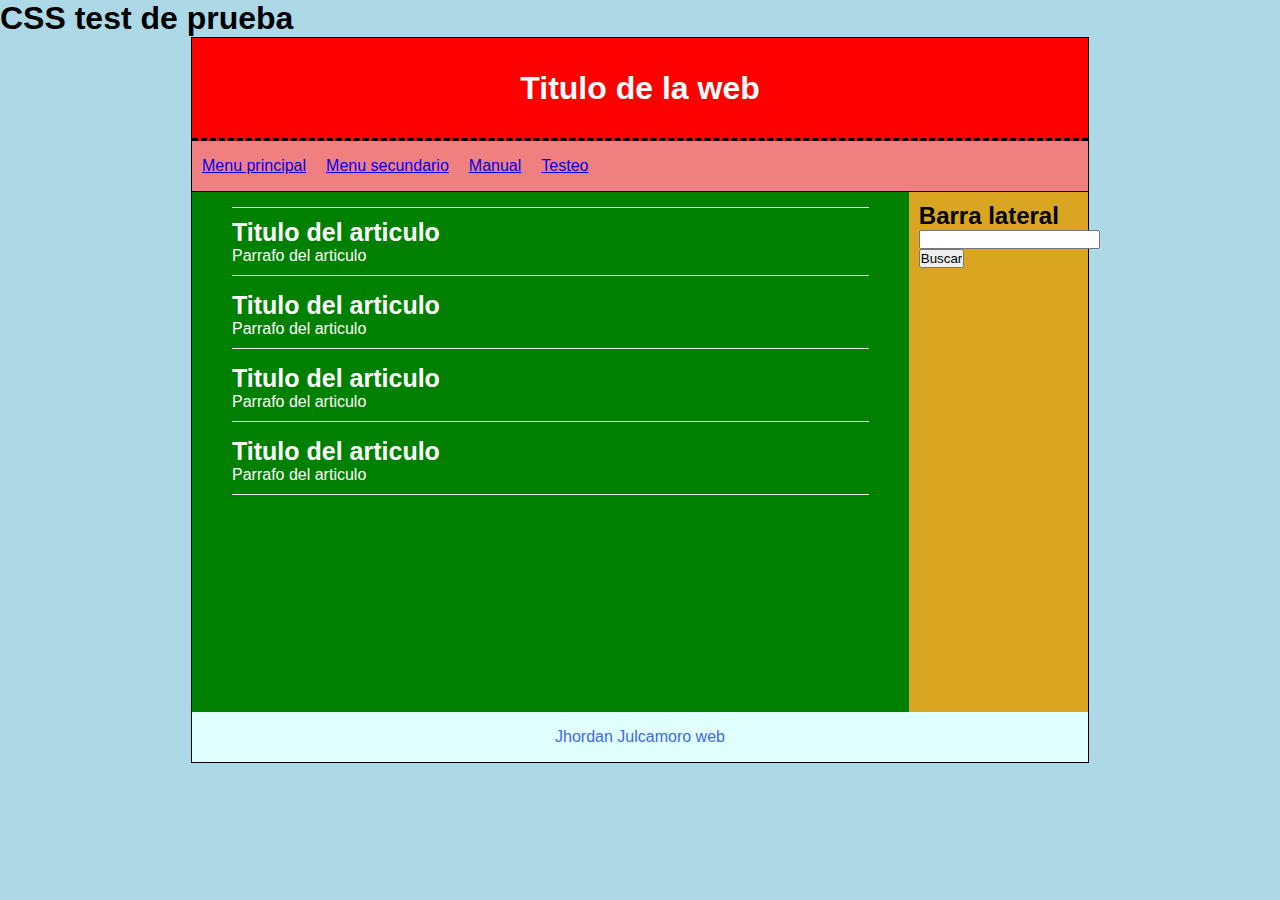
<file: css_repaso/index.html>
<!DOCTYPE html>
<html>

<head>
    <meta charset="utf-8" />
    <title> test css</title>
    <link rel="stylesheet" href="index.css" />
</head>

<body>
    <h1>CSS test de prueba</h1>

    <div id="container">
        <header>
            <h1>Titulo de la web</h1>
        </header>

        <nav>
            <ul>
                <li> <a href="#"> Menu principal</a></li>
            </ul>
            <ul>
                <li> <a href="#"> Menu secundario</a></li>
            </ul>
            <ul>
                <li> <a href="#"> Manual</a></li>
            </ul>
            <ul>
                <li> <a href="#"> Testeo</a></li>
            </ul>
        </nav>

        <div class="clearfix"></div>

        <section id="content">
            <article class="article">
                <h2> Titulo del articulo</h2>
                <p> Parrafo del articulo </p>
            </article>

            <article class="article">
                <h2> Titulo del articulo</h2>
                <p> Parrafo del articulo </p>
            </article>

            <article class="article">
                <h2> Titulo del articulo</h2>
                <p> Parrafo del articulo </p>
            </article>

            <article class="article">
                <h2> Titulo del articulo</h2>
                <p> Parrafo del articulo </p>
            </article>

        </section>
        <aside id="aside">
            <h2>Barra lateral</h2>
            <form>
                <input type="text" />
                <input type="submit" value="Buscar" />
            </form>
        </aside>

        <div class="clearfix"></div>
        <footer id="footer">
            Jhordan Julcamoro web
        </footer>

    </div>

</body>

</html>
</file>
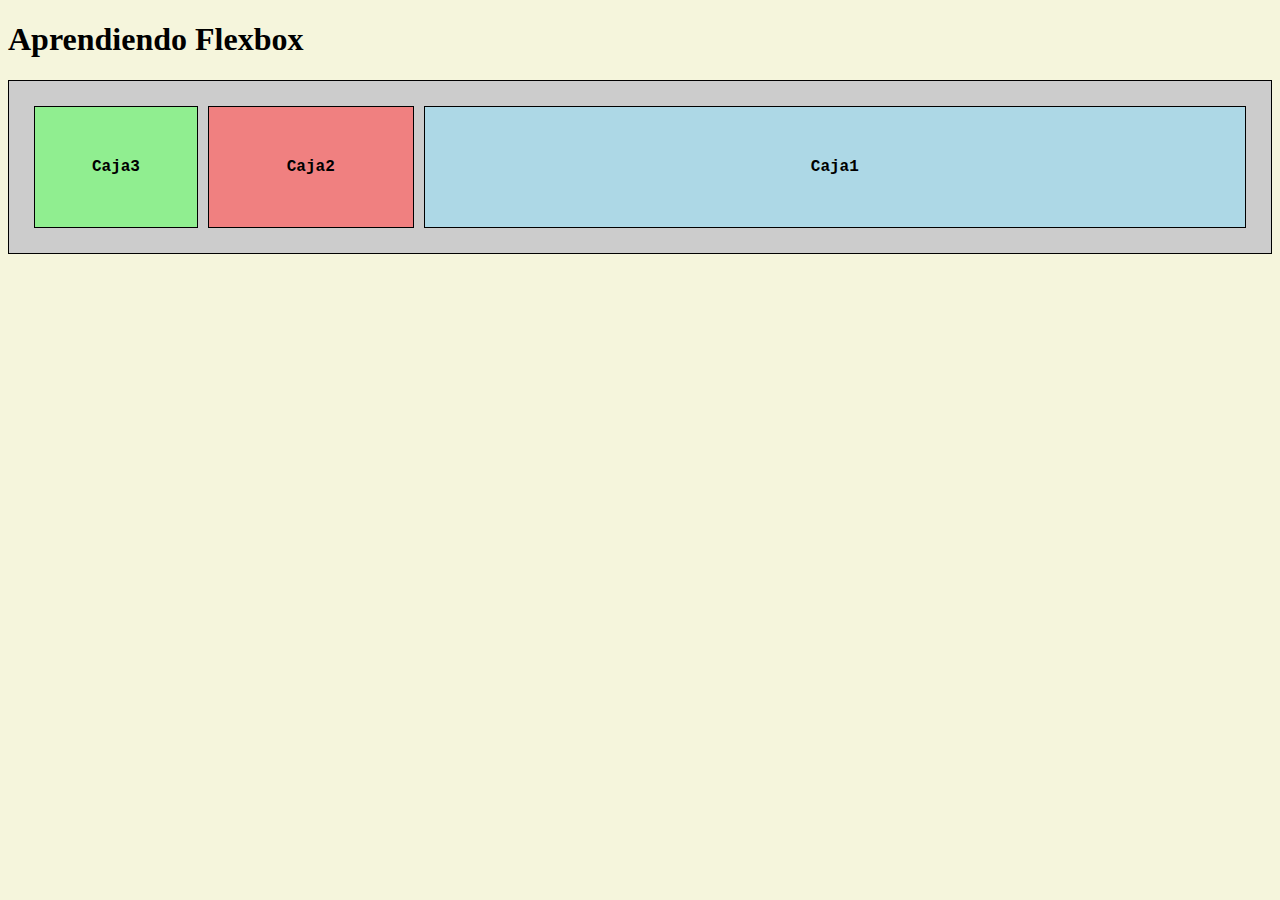
<file: flexbox_repaso/index.html>
<!DOCTYPE html>
<html>
    <head>
        <meta name="viewport" content="width=device-width, initial-scale=1.0, maximum-scale=1"/>
        <meta charset="UTF-8" />
        <meta http-equiv="X-UA-Compatible" content="IE=edge,chrome=1"/>
        <link rel="stylesheet" type"text/css" href="styles.css"/>
        <title>Aprendiendo Flexbox</title>
    </head>
    <body>
        <h1>Aprendiendo Flexbox</h1>

        <section class="flex-container">
            <div class="caja c1">
                Caja1
            </div>
            <div class="caja c2">
                Caja2
            </div>
            <div class="caja c3">
                Caja3
            </div>
            
            

        </section>
    </body>
</html>
</file>
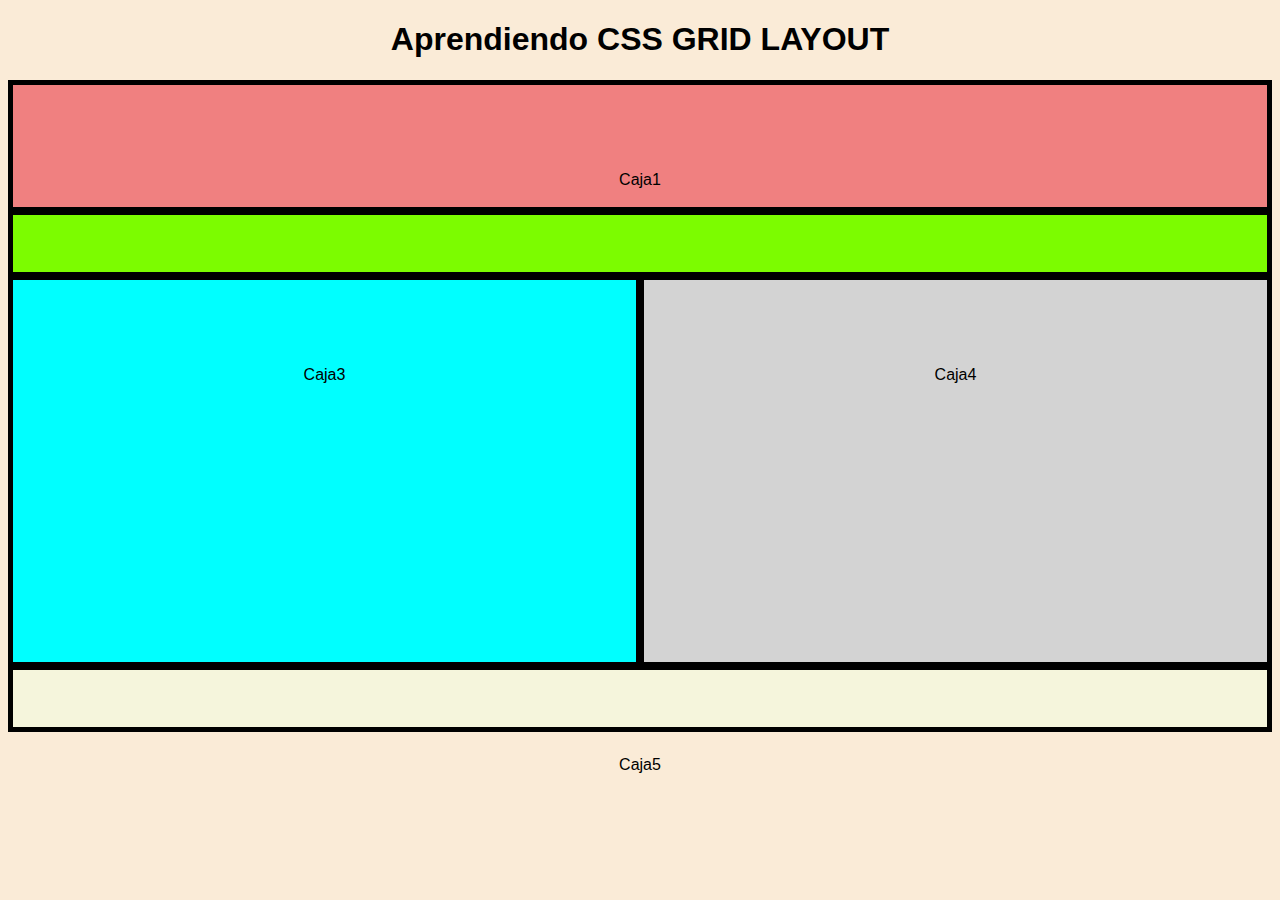
<file: grid_repaso/index.html>
<!DOCTYPE html>
<html>
    <head>
        <meta name="viewport" content="width=device-width, initial-scale=1.0, maximum-scale=1"/>
        <meta charset="UTF-8" />
        <meta http-equiv="X-UA-Compatible" content="IE=edge,chrome=1"/>
        <link rel="stylesheet" type"text/css" href="styles.css"/>
        <title>Aprendiendo CSS GRID LAYOUT</title>
    </head>
    <body>
        <h1>Aprendiendo CSS GRID LAYOUT</h1>

        <section class="grid-layout">
            <div class="caja c1">
                Caja1
            </div>
            <div class="caja c2">
                Caja2
            </div>
            <div class="caja c3">
                Caja3
            </div>
            <div class="caja c4">
                Caja4
            </div>
            <div class="caja c5">
                Caja5
            </div>

        </section>
    </body>
</html>
</file>
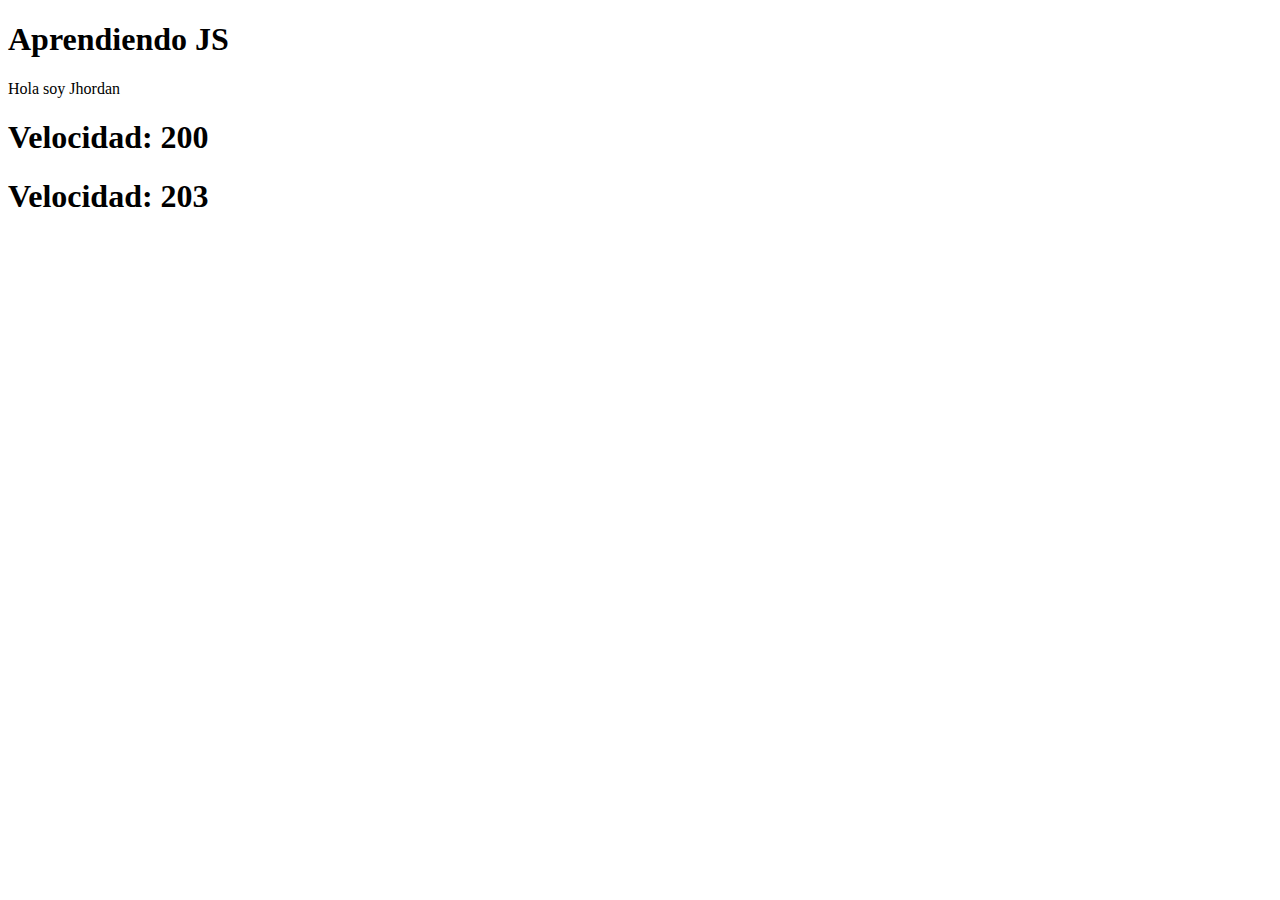
<file: js_repaso/index.html>
<!DOCTYPE html>
<html>
    <head>
        <meta name="viewport" content="width=device-width, initial-scale=1.0, maximum-scale=1"/>
        <meta charset="UTF-8" />
        <meta http-equiv="X-UA-Compatible" content="IE=edge,chrome=1"/>
        <title>Aprendiendo JS</title> 
    </head>
    <body>
        <h1>Aprendiendo JS</h1>
        <p>Hola soy Jhordan</p>
        <div id="datos">

        </div>
    </body>
    <script src="clases.js" type="text/javascript"></script>
</html>
</file>
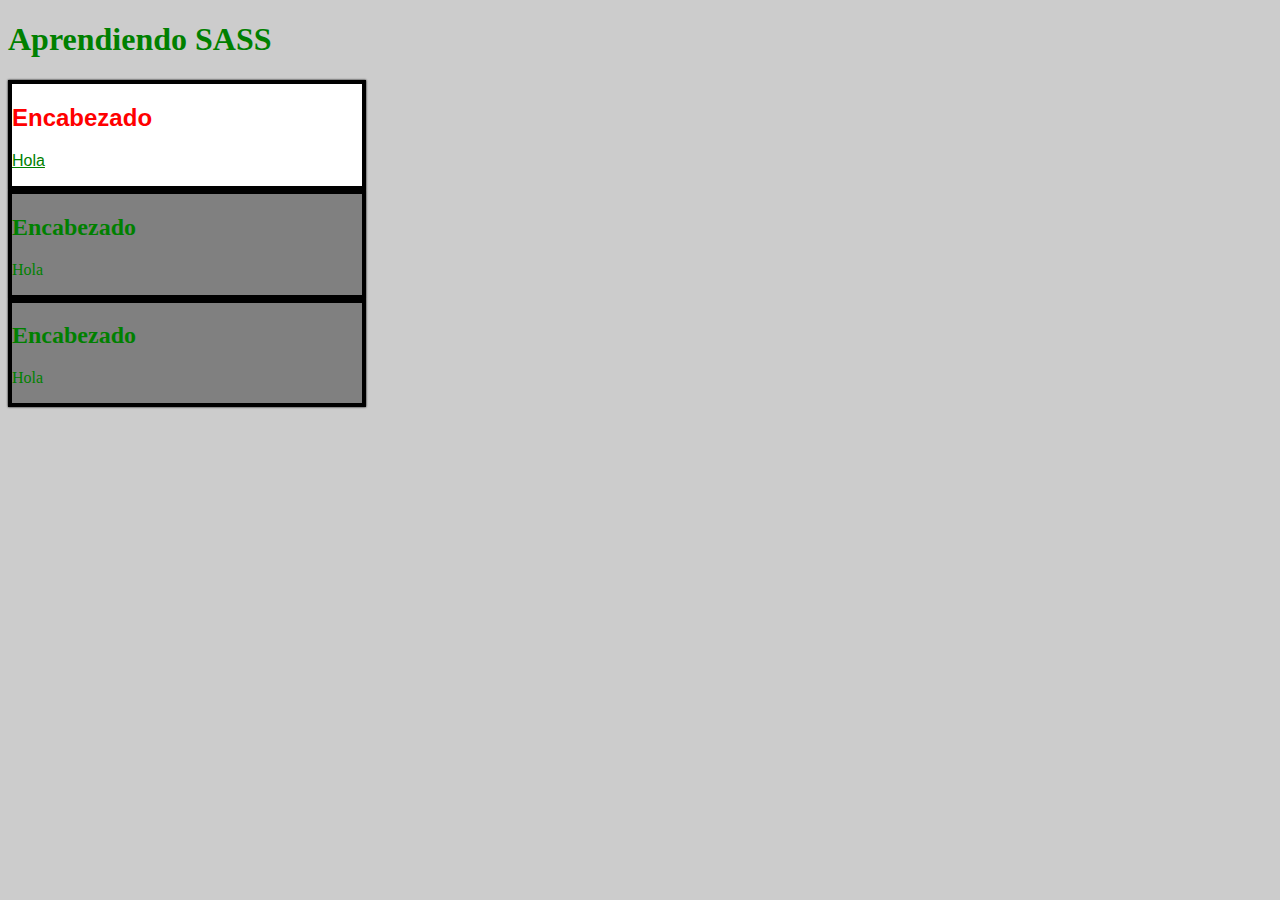
<file: sass_repaso/index.html>
<!DOCTYPE html>
<html>
    <head>
        <meta name="viewport" content="width=device-width, initial-scale=1.0, maximum-scale=1"/>
        <meta charset="UTF-8" />
        <meta http-equiv="X-UA-Compatible" content="IE=edge,chrome=1"/>
        <link rel="stylesheet" type"text/css" href="styles.css"/>
        <title>Aprendiendo SASS</title>
    </head>
    <body>
        <h1>Aprendiendo SASS</h1>

        <div class="caja">
            <h2>Encabezado</h2>
            <p>Hola</p>
        </div>
        <div class="caja-secundaria">
            <h2>Encabezado</h2>
            <p>Hola</p>
        </div>
        <div class="caja-secundaria">
            <h2>Encabezado</h2>
            <p>Hola</p>
        </div>
    </body>
</html>
</file>
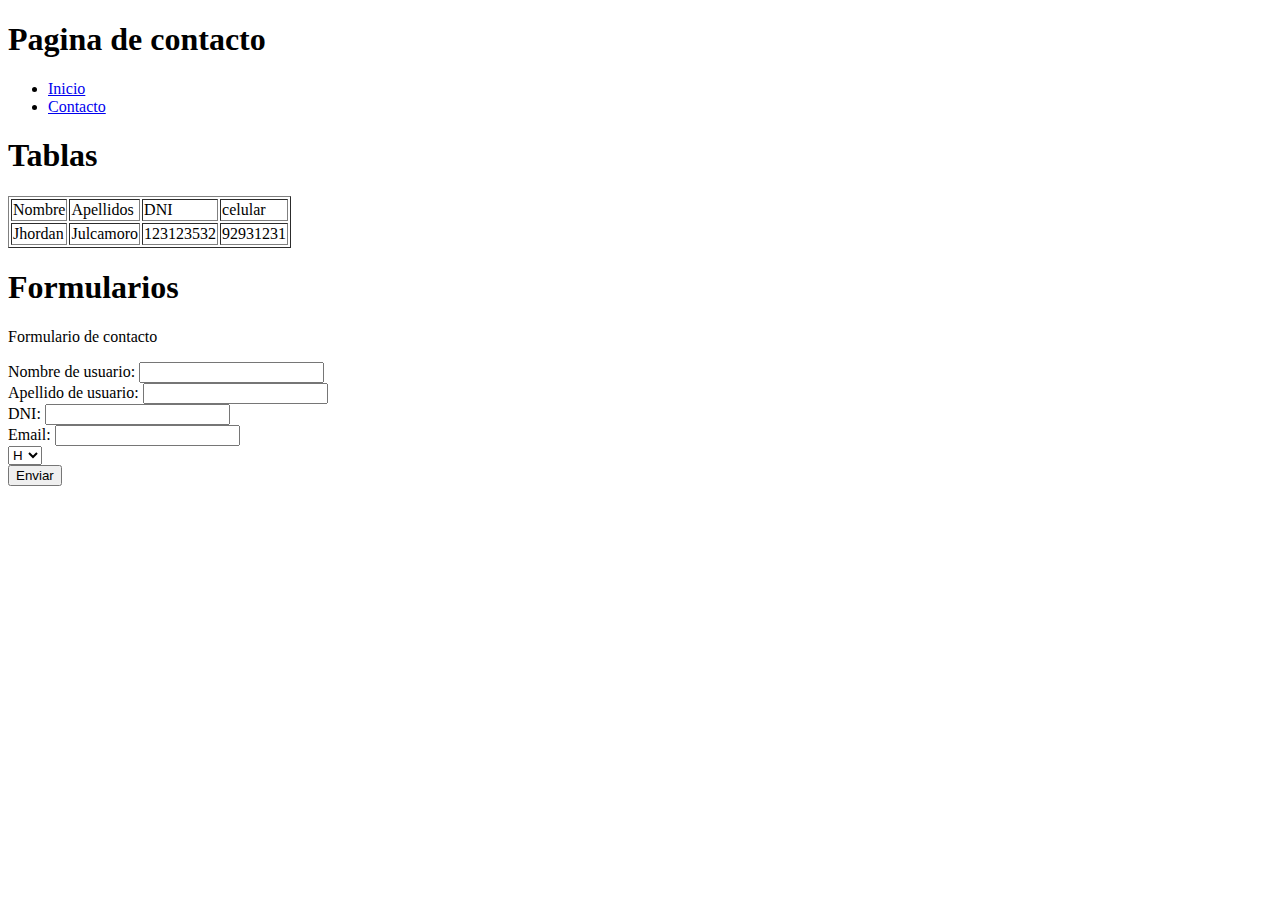
<file: html_repaso/contacto.html>
<!DOCTYPE html>
<html>
<head>
    <meta charset="utf-8"/>
    <title> HTML DE PRUEBA</title>
</head>
<body>
    <h1>Pagina de contacto</h1>
    <ul>
        <li><a href="index.html"> Inicio</a></li>
        <li><a href="contacto.html"> Contacto</a></li>
    </ul>

    <h1>Tablas</h1>
    <table border="1">
        <tr>
            <td>Nombre</td>
            <td>Apellidos</td>
            <td>DNI</td>
            <td>celular</td>
        </tr>
        <tr>
            <td>Jhordan</td>
            <td>Julcamoro</td>
            <td>123123532</td>
            <td>92931231</td>
        </tr>
    </table>

    <h1>Formularios</h1>
    <p>Formulario de contacto</p>

    <form>
        <label>Nombre de usuario:</label>
        <input type="text"/> <br/>
        <label>Apellido de usuario:</label>
        <input type="text"/><br/>
        <label>DNI:</label>
        <input type="number"/><br/>
        <label>Email:</label>
        <input type="email"/><br/>

        <select>
            <option value="hombre">H</option>
            <option value="mujer">M</option>
        </select>
        <br/>

        <input type="submit" value="Enviar">
    </form>
</body>

</html>
</file>
<file: css_repaso/index.css>
*{
    margin: 0px;
    padding: 0px;
}

body{
    background: lightblue;
    font-family: Arial, Helvetica, sans-serif;
}

#container{
    width: 70%;
    margin: 0px auto;
    border: 1px solid black;
}

header{
    background: red;
    height: 100px;
    width: 100%;
    margin: 0px;
    text-align: center;
    line-height: 100px;
    color: white;
    border-bottom: 3px dashed black;
}

nav{
    background: lightcoral;
    height: 50px;
    border-bottom: 1px solid black;
}
nav ul li{
    float: left;
    list-style: none;
    margin: 10px;
    line-height: 30px;
}

.clearfix{
    clear: both;
}

#content{
    float: left;
    width: calc(80% - 80px) ;
    min-height: 520px;
    background: green;
    padding-left: 40px;
    padding-right: 40px;
}

.article{
    color:white;
    margin-top: 15px;
    margin-bottom: 15px;
    padding-bottom: 10px;
    border-bottom: 1px solid #eee;
}

.article:first-child{
    padding-top: 10px;
    border-top: 1px solid #eee;
}

.article h2{
    font-size: 25px;
    
}
aside{
    float: left;
    width: calc(20% - 20px);
    background:goldenrod ;
    min-height: 500px;
    padding:10px
}

footer{
    background: lightcyan;
    color: royalblue;
    text-align: center;
    height: 50px;
    line-height: 50px;
}
</file>
<file: flexbox_repaso/styles.css>
body{
    background-color: beige;
}

.caja{
    border: 1px solid black;
    background-color: aliceblue;
    color: black;
    font-family: 'Courier New', monospace;
    font-weight: bold;
    width: 120px;
    height: 120px;
    line-height: 120px;
    text-align: center;
    margin: 5px;
}

.flex-container{
    border: 1px solid black;
    background: #ccc ;
    padding: 20px;
    display: flex;
    flex-flow: row wrap;
    justify-content: space-between;
    align-content: center;
}

.c1{
    background: lightblue;
    order: 3;
    flex-grow: 5;
    flex-basis: 50%;
}

.c2{
    background: lightcoral;
    order: 2;
    flex-grow: 2;
}

.c3{
    background: lightgreen;
    order: 1;
    flex-grow: 1;
}
</file>
<file: grid_repaso/styles.css>
body{
    background: antiquewhite;
    font-family: Arial, Helvetica, sans-serif;
    text-align: center;
}

.grid-layout{
    height: 650px;
    display: grid;
    grid-template-areas: 'cabecera cabecera'
                        'menu menu'
                        'contenido lateral'
                        'footer footer';
    grid-template-rows: 20% 10% auto 10%;
    background-color: lightblue;
    border: 1px solid black;
}
.caja{
    border: 4px solid black;
    background-color: lightgray;
    text-align: center;
    padding: 20px;
    line-height: 150px;
}

.c1{
    grid-area: cabecera;
    background: lightcoral;
}
.c2{
    grid-area: menu;
    background: lawngreen;
}
.c3{
    grid-area: contenido;
    background: aqua;
}
.c4{
    grid-area: lateral;
}
.c5{
    grid-area: footer;
    background-color: beige;
}
</file>
<file: sass_repaso/styles.css>
.caja h2 {
  color: red;
  font-family: Arial, Helvetica, sans-serif;
}
.caja p {
  font-family: Verdana, Geneva, Tahoma, sans-serif;
  text-decoration: underline;
}

body {
  background: #ccc;
}

h1 {
  color: green;
}

p {
  color: green;
}

.caja {
  background-color: white;
  border: 4px solid black;
  box-shadow: 0px 0px 2px black;
  color: green;
  marin: 20px;
}

.caja-secundaria {
  background-color: gray;
  border: 4px solid black;
  box-shadow: 0px 0px 2px black;
  color: green;
  marin: 20px;
}

.caja, .caja-secundaria {
  width: 350px;
}

/*# sourceMappingURL=styles.css.map */
</file>
